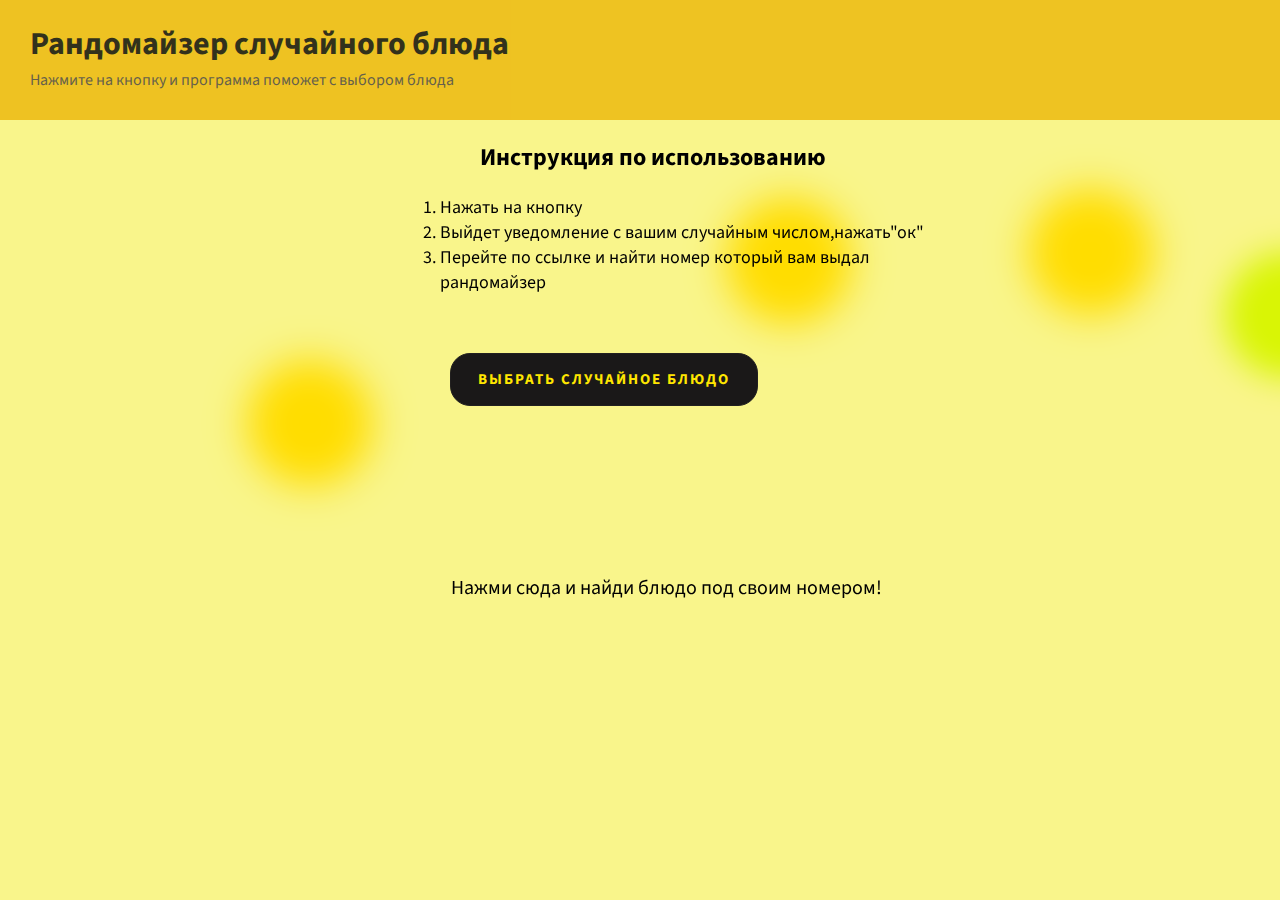
<file: index.html>
<!DOCTYPE html>
<html lang="ru">
<head>
    <meta charset="UTF-8">
    <meta http-equiv="X-UA-Compatible" content="IE=edge">
    <meta name="viewport" content="width=device-width, initial-scale=1.0">
    <link rel="preconnect" href="https://fonts.googleapis.com">
    <link rel="preconnect" href="https://fonts.gstatic.com" crossorigin>
    <link href="https://fonts.googleapis.com/css2?family=Source+Sans+Pro:wght@200;300;400;600&display=swap" rel="stylesheet">
    <link rel="stylesheet" href="css/style.css">
    <title>Рандомное блюдо на ужин</title>
</head>
<body>
    <div class="background">
        <span></span>
        <span></span>
        <span></span>
        <span></span>
        <span></span>
        <span></span>
        <span></span>
        <span></span>
     </div>
    <div class="header">
        <div class="container">
            <h1 class="header__title">Рандомайзер случайного блюда</h1>
            <p class="header__subtitle">Нажмите на кнопку и программа поможет с выбором блюда</p>
        </div>
    </div>
    <div class="content">
        <div class="container">
            <h2 class="content__title">Инструкция по использованию</h2>
            <ol class="content__instruction">
                <li>Нажать на кнопку</li>
                <li>Выйдет уведомление с вашим случайным числом,нажать"ок"</li>
                <li>Перейте по ссылке и найти номер который вам выдал рандомайзер</li>
        </ol>
            <button id="random" onClick="return getRandonNumber();">Выбрать случайное блюдо
                <span></span>
                <span></span>
                <span></span>
                <span></span>
            </button>
            <a href="bluda.html" class="bluda">Нажми сюда и найди блюдо под своим номером!</a>
        </div>
    </div>


    <script src="js/app.js"></script>
</body>
</html>
</file>
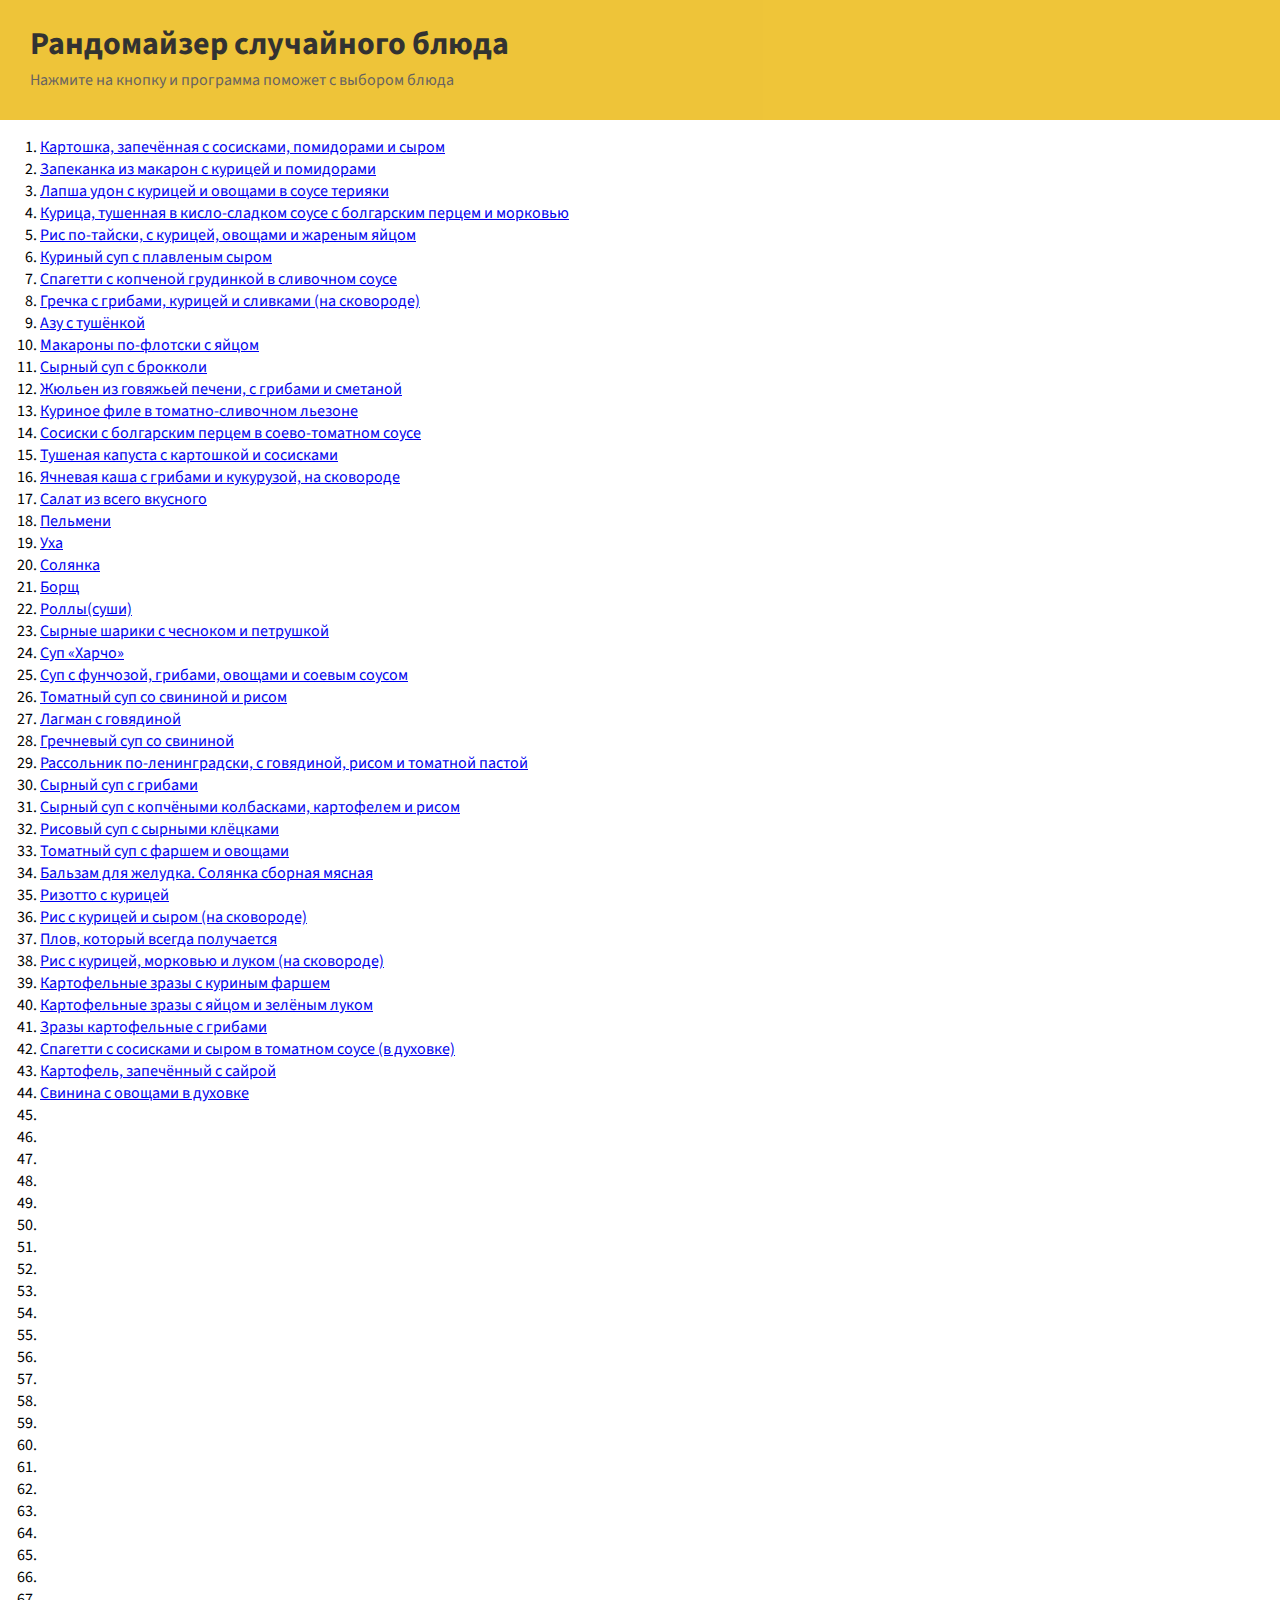
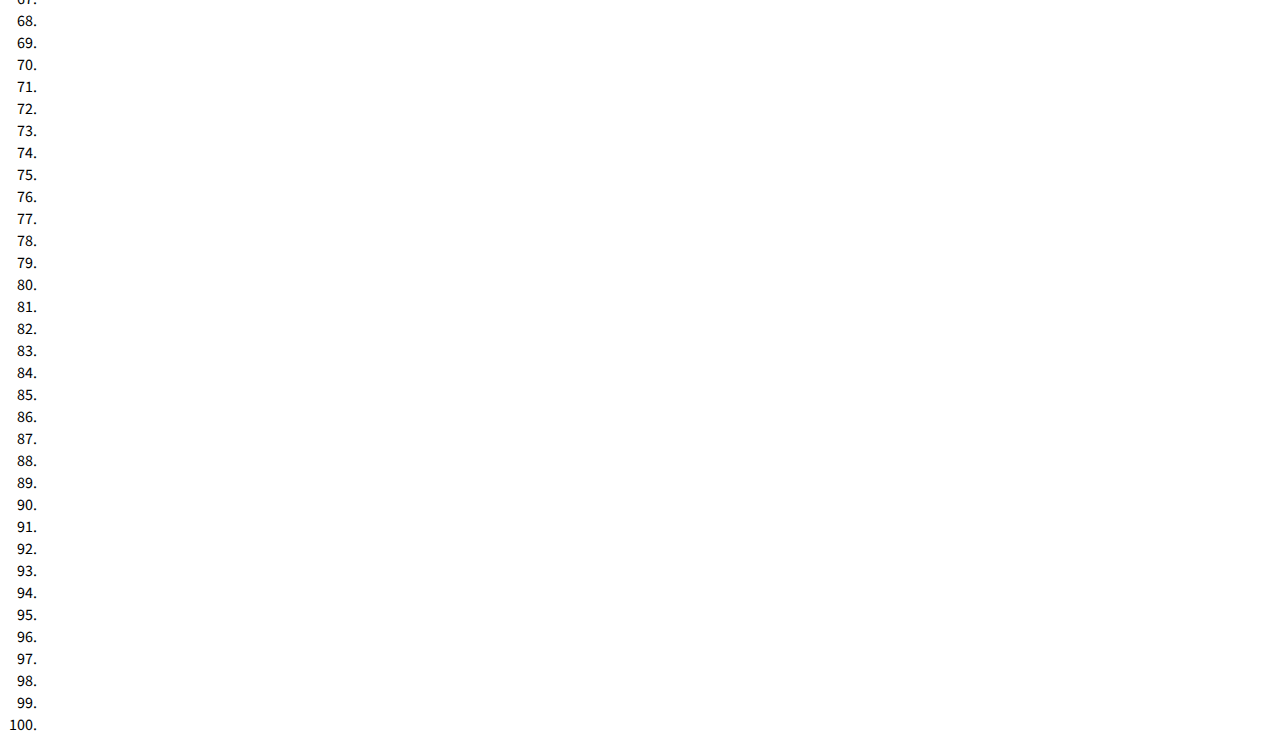
<file: bluda.html>
<!DOCTYPE html>
<html lang="ru">
<head>
    <meta charset="UTF-8">
    <meta http-equiv="X-UA-Compatible" content="IE=edge">
    <meta name="viewport" content="width=device-width, initial-scale=1.0">
    <link rel="preconnect" href="https://fonts.googleapis.com">
    <link rel="preconnect" href="https://fonts.gstatic.com" crossorigin>
    <link href="https://fonts.googleapis.com/css2?family=Source+Sans+Pro:wght@200;300;400;600&display=swap" rel="stylesheet">
    <link rel="stylesheet" href="css/style.css">
    <title>Рандомное блюдо на ужин</title>
</head>
<body>
    <div class="header">
        <div class="container">
            <h1 class="header__title">Рандомайзер случайного блюда</h1>
            <p class="header__subtitle">Нажмите на кнопку и программа поможет с выбором блюда</p>
        </div>
    </div>
    <div class="content__bluda">
        <div class="container">
           <ol>
            <li><a href="https://www.russianfood.com/recipes/recipe.php?rid=165007">Картошка, запечённая с сосисками, помидорами и сыром</a></li>
            <li><a href="https://www.russianfood.com/recipes/recipe.php?rid=164496">Запеканка из макарон с курицей и помидорами</a></li>
            <li><a href="https://www.russianfood.com/recipes/recipe.php?rid=151340">Лапша удон с курицей и овощами в соусе терияки</a></li>
            <li><a href="https://www.russianfood.com/recipes/recipe.php?rid=157262">Курица, тушенная в кисло-сладком соусе с болгарским перцем и морковью</a></li>
            <li><a href="https://www.russianfood.com/recipes/recipe.php?rid=151906">Рис по-тайски, с курицей, овощами и жареным яйцом</a></li>
            <li><a href="https://www.russianfood.com/recipes/recipe.php?rid=138621">Куриный суп с плавленым сыром</a></li>
            <li><a href="https://www.russianfood.com/recipes/recipe.php?rid=152964">Спагетти с копченой грудинкой в сливочном соусе</a></li>
            <li><a href="https://www.russianfood.com/recipes/recipe.php?rid=164518">Гречка с грибами, курицей и сливками (на сковороде)</a></li>
            <li><a href="https://www.russianfood.com/recipes/recipe.php?rid=169213">Азу с тушёнкой</a></li>
            <li><a href="https://www.russianfood.com/recipes/recipe.php?rid=170419">Макароны по-флотски с яйцом</a></li>
            <li><a href="https://www.russianfood.com/recipes/recipe.php?rid=126218">Сырный суп с брокколи</a></li>
            <li><a href="https://www.russianfood.com/recipes/recipe.php?rid=170091">Жюльен из говяжьей печени, с грибами и сметаной</a></li>
            <li><a href="https://www.russianfood.com/recipes/recipe.php?rid=125478">Куриное филе в томатно-сливочном льезоне</a></li>
            <li><a href="https://www.russianfood.com/recipes/recipe.php?rid=167884">Сосиски с болгарским перцем в соево-томатном соусе</a></li>
            <li><a href="https://www.russianfood.com/recipes/recipe.php?rid=141626">Тушеная капуста с картошкой и сосисками</a></li>
            <li><a href="https://www.russianfood.com/recipes/recipe.php?rid=169118">Ячневая каша с грибами и кукурузой, на сковороде</a></li>
            <li><a href="#">Салат из всего вкусного</a></li>
            <li><a href="#">Пельмени</a></li>
            <li><a href="#">Уха</a></li>
            <li><a href="#">Солянка</a></li>
            <li><a href="#">Борщ</a></li>
            <li><a href="#">Роллы(суши)</a></li>
            <li><a href="https://www.russianfood.com/recipes/recipe.php?rid=107077&ref=cro_t_2&token=1320767917">Сырные шарики с чесноком и петрушкой</a></li>
            <li><a href="https://www.russianfood.com/recipes/recipe.php?rid=102711">Суп «Харчо»</a></li>
            <li><a href="https://www.russianfood.com/recipes/recipe.php?rid=162426">Суп с фунчозой, грибами, овощами и соевым соусом</a></li>
            <li><a href="https://www.russianfood.com/recipes/recipe.php?rid=159970">Томатный суп со свининой и рисом</a></li>
            <li><a href="https://www.russianfood.com/recipes/recipe.php?rid=162544">Лагман с говядиной</a></li>
            <li><a href="https://www.russianfood.com/recipes/recipe.php?rid=156226">Гречневый суп со свининой</a></li>
            <li><a href="https://www.russianfood.com/recipes/recipe.php?rid=151313">Рассольник по-ленинградски, с говядиной, рисом и томатной пастой</a></li>
            <li><a href="https://www.russianfood.com/recipes/recipe.php?rid=168004">Сырный суп с грибами</a></li>
            <li><a href="https://www.russianfood.com/recipes/recipe.php?rid=150752">Сырный суп с копчёными колбасками, картофелем и рисом</a></li>
            <li><a href="https://www.russianfood.com/recipes/recipe.php?rid=169638">Рисовый суп с сырными клёцками</a></li>
            <li><a href="https://www.russianfood.com/recipes/recipe.php?rid=166512">Томатный суп с фаршем и овощами</a></li>
            <li><a href="https://www.russianfood.com/recipes/recipe.php?rid=120346">Бальзам для желудка. Солянка сборная мясная</a></li>
            <li><a href="https://www.russianfood.com/recipes/recipe.php?rid=116529">Ризотто с курицей</a></li>
            <li><a href="https://www.russianfood.com/recipes/recipe.php?rid=168280">Рис с курицей и сыром (на сковороде)</a></li>
            <li><a href="https://www.russianfood.com/recipes/recipe.php?rid=144936">Плов, который всегда получается</a></li>
            <li><a href="https://www.russianfood.com/recipes/recipe.php?rid=156228">Рис с курицей, морковью и луком (на сковороде)</a></li>
            <li><a href="https://www.russianfood.com/recipes/recipe.php?rid=144020">Картофельные зразы с куриным фаршем</a></li>
            <li><a href="https://www.russianfood.com/recipes/recipe.php?rid=166763">Картофельные зразы с яйцом и зелёным луком</a></li>
            <li><a href="https://www.russianfood.com/recipes/recipe.php?rid=130070">Зразы картофельные с грибами</a></li>
            <li><a href="https://www.russianfood.com/recipes/recipe.php?rid=166471">Спагетти с сосисками и сыром в томатном соусе (в духовке)</a></li>
            <li><a href="https://www.russianfood.com/recipes/recipe.php?rid=166305">Картофель, запечённый с сайрой</a></li>
            <li><a href="https://www.russianfood.com/recipes/recipe.php?rid=151341">Свинина с овощами в духовке</a></li>
            <li><a href=""></a></li>
            <li><a href=""></a></li>
            <li><a href=""></a></li>
            <li><a href=""></a></li>
            <li><a href=""></a></li>
            <li><a href=""></a></li>
            <li><a href=""></a></li>
            <li><a href=""></a></li>
            <li><a href=""></a></li>
            <li><a href=""></a></li>
            <li><a href=""></a></li>
            <li><a href=""></a></li>
            <li><a href=""></a></li>
            <li><a href=""></a></li>
            <li><a href=""></a></li>
            <li><a href=""></a></li>
            <li><a href=""></a></li>
            <li><a href=""></a></li>
            <li><a href=""></a></li>
            <li><a href=""></a></li>
            <li><a href=""></a></li>
            <li><a href=""></a></li>
            <li><a href=""></a></li>
            <li><a href=""></a></li>
            <li><a href=""></a></li>
            <li><a href=""></a></li>
            <li><a href=""></a></li>
            <li><a href=""></a></li>
            <li><a href=""></a></li>
            <li><a href=""></a></li>
            <li><a href=""></a></li>
            <li><a href=""></a></li>
            <li><a href=""></a></li>
            <li><a href=""></a></li>
            <li><a href=""></a></li>
            <li><a href=""></a></li>
            <li><a href=""></a></li>
            <li><a href=""></a></li>
            <li><a href=""></a></li>
            <li><a href=""></a></li>
            <li><a href=""></a></li>
            <li><a href=""></a></li>
            <li><a href=""></a></li>
            <li><a href=""></a></li>
            <li><a href=""></a></li>
            <li><a href=""></a></li>
            <li><a href=""></a></li>
            <li><a href=""></a></li>
            <li><a href=""></a></li>
            <li><a href=""></a></li>
            <li><a href=""></a></li>
            <li><a href=""></a></li>
            <li><a href=""></a></li>
            <li><a href=""></a></li>
            <li><a href=""></a></li>
            <li><a href=""></a></li>
           </ol>
        </div>
    </div>


    <script src="js/app.js"></script>
</body>
</html>
</file>
<file: css/style.css>
body {
    margin: 0;
}
* {
    font-family: 'Source Sans Pro', sans-serif;
}
.header {
    position: relative;
    display: flex;
    width: 100%;
    height: 120px;
    background-color: #ebb608;
    opacity: 0.8;
}
.header h1 {
    position: relative;
    left: 30px;
    color: black;
}
.header p {
    position: relative;
    left: 30px;
    color: rgb(66, 59, 59);
    top: -20px;
}
.content h2 {
    position: relative;
    left: 480px;
    width: 400px;
    color: black;
}
.content__instruction {
    position: relative;
    left: 400px;
    width: 500px;
    color: black;
    font-weight: 400;
    font-size: 18px;
}
.bluda {
    position: relative;
    text-decoration: none;
    top: 250px;
    left: 140px;
    color: #000000;
    font-weight: 400;
    font-size: 20px;
}
.bluda:hover {
    color: rgb(32, 29, 201);
}
button {
    position: relative;
    left: 450px;
    top: 40px;
    padding: 1em 1.8em;
    outline: none;
    border: 1px solid #222020;
    background: #1a1818;
    color: #ffe600;
    text-transform: uppercase;
    letter-spacing: 2px;
    font-size: 15px;
    overflow: hidden;
    transition: 0.2s;
    border-radius: 20px;
    cursor: pointer;
    font-weight: bold;
   }
   
   button:hover {
    box-shadow: 0 0 10px #ff5e00, 0 0 25px #001eff, 0 0 50px #ff9b04;
    transition-delay: 0.6s;
   }
   
   button span {
    position: absolute;
   }
   
   button span:nth-child(1) {
    top: 0;
    left: -100%;
    width: 100%;
    height: 2px;
    background: linear-gradient(90deg, transparent, #ff9900);
   }
   
   button:hover span:nth-child(1) {
    left: 100%;
    transition: 0.7s;
   }
   
   button span:nth-child(3) {
    bottom: 0;
    right: -100%;
    width: 100%;
    height: 2px;
    background: linear-gradient(90deg, transparent, #ff5100);
   }
   
   button:hover span:nth-child(3) {
    right: 100%;
    transition: 0.7s;
    transition-delay: 0.35s;
   }
   
   button span:nth-child(2) {
    top: -100%;
    right: 0;
    width: 2px;
    height: 100%;
    background: linear-gradient(180deg, transparent, #ffd900);
   }
   
   button:hover span:nth-child(2) {
    top: 100%;
    transition: 0.7s;
    transition-delay: 0.17s;
   }
   
   button span:nth-child(4) {
    bottom: -100%;
    left: 0;
    width: 2px;
    height: 100%;
    background: linear-gradient(360deg, transparent, #fffb00);
   }
   
   button:hover span:nth-child(4) {
    bottom: 100%;
    transition: 0.7s;
    transition-delay: 0.52s;
   }
   
   button:active {
    background: #e70707;
    background: linear-gradient(to top right, #ffc401, #ff4800);
    color: #bfbfbf;
    box-shadow: 0 0 8px #ae00ff, 0 0 8px #001eff, 0 0 8px #ae00ff;
    transition: 0.1s;
   }
   
   button:active span:nth-child(1) 
   span:nth-child(2) 
   span:nth-child(2) 
   span:nth-child(2) {
    transition: none;
    transition-delay: none;
   }
   @keyframes move {
    100% {
        transform: translate3d(0, 0, 1px) rotate(360deg);
    }
}

.background {
    position: fixed;
    width: 100vw;
    height: 100vh;
    top: 0;
    left: 0;
    background: #f9f58b;
    overflow: hidden;
}

.background span {
    width: 14vmin;
    height: 14vmin;
    border-radius: 14vmin;
    backface-visibility: hidden;
    position: absolute;
    animation: move;
    animation-duration: 50;
    animation-timing-function: linear;
    animation-iteration-count: infinite;
}


.background span:nth-child(0) {
    color: #ffdd00;
    top: 84%;
    left: 95%;
    animation-duration: 6s;
    animation-delay: -1s;
    transform-origin: -2vw -24vh;
    box-shadow: -28vmin 0 4.139441112609735vmin currentColor;
}
.background span:nth-child(1) {
    color: #ffdd00;
    top: 22%;
    left: 37%;
    animation-duration: 6s;
    animation-delay: -1s;
    transform-origin: -21vw 18vh;
    box-shadow: 28vmin 0 4.22785502268289vmin currentColor;
}
.background span:nth-child(2) {
    color: #ffdd00;
    top: 21%;
    left: 100%;
    animation-duration: 6s;
    animation-delay: -1s;
    transform-origin: -12vw -5vh;
    box-shadow: -28vmin 0 4.315681999761812vmin currentColor;
}
.background span:nth-child(3) {
    color: #d9f505;
    top: 28%;
    left: 76%;
    animation-duration: 6s;
    animation-delay: -1s;
    transform-origin: 13vw 1vh;
    box-shadow: 28vmin 0 3.679701693641977vmin currentColor;
}
.background span:nth-child(4) {
    color: #ff4000;
    top: 35%;
    left: 2%;
    animation-duration: 6s;
    animation-delay: -1s;
    transform-origin: -22vw 8vh;
    box-shadow: -28vmin 0 3.6679924188211483vmin currentColor;
}
.background span:nth-child(5) {
    color: #ffdd00;
    top: 73%;
    left: 86%;
    animation-duration: 6s;
    animation-delay: -1s;
    transform-origin: 11vw 12vh;
    box-shadow: 28vmin 0 4.0603514324911645vmin currentColor;
}
.background span:nth-child(6) {
    color: #ffdd00;
    top: 51%;
    left: 97%;
    animation-duration: 6s;
    animation-delay: -1s;
    transform-origin: 12vw -2vh;
    box-shadow: 28vmin 0 3.892224391964228vmin currentColor;
}
.background span:nth-child(7) {
    color: #ffdd00;
    top: 40%;
    left: 39%;
    animation-duration: 6s;
    animation-delay: -1s;
    transform-origin: -22vw -18vh;
    box-shadow: -28vmin 0 4.334794587751122vmin currentColor;
}
</file>
